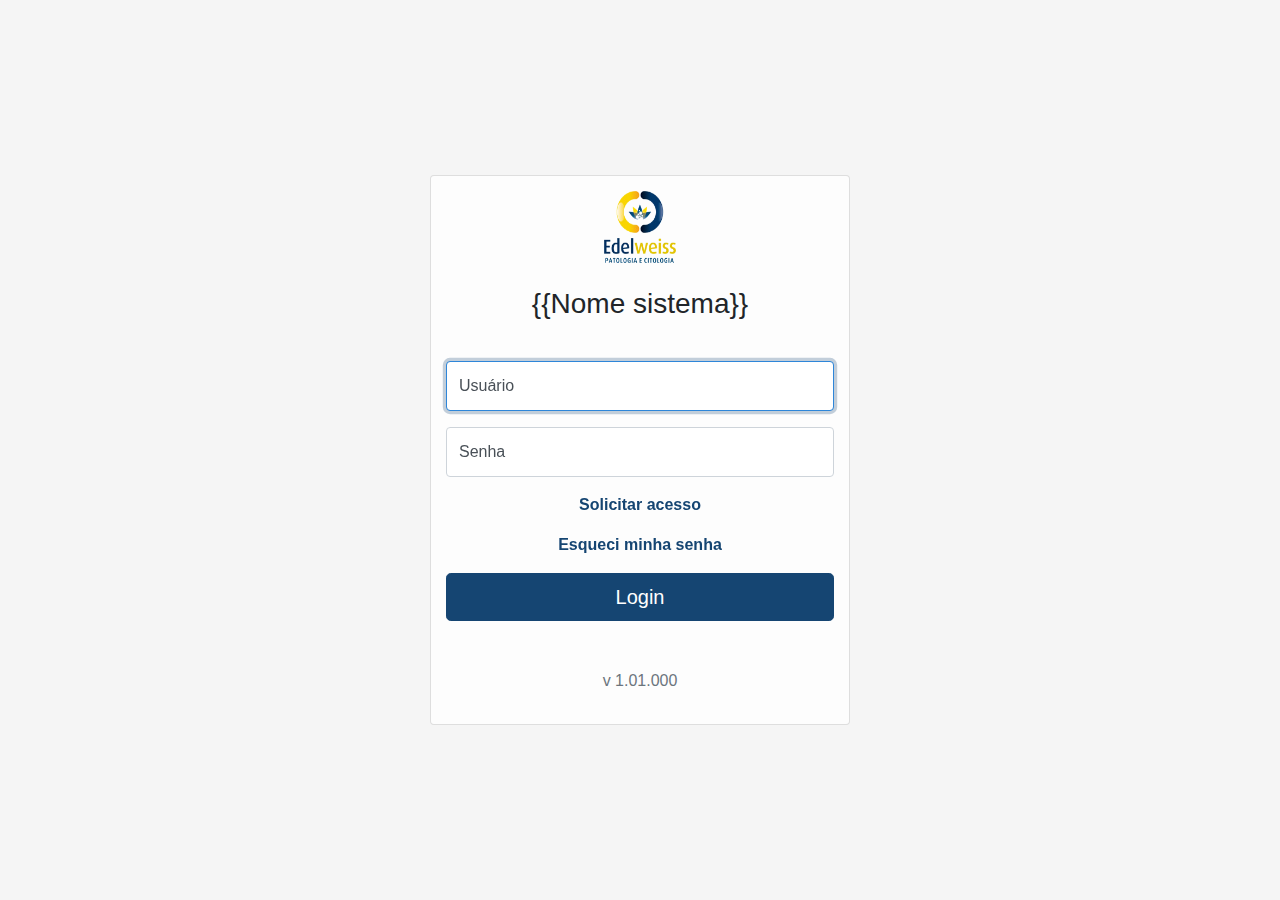
<file: index.html>
<!DOCTYPE html>
<html>
    <head>
        <script>
            document.addEventListener('DOMContentLoaded', function() {
                document.location.href = 'app/login.html';
            });
        </script>
    </head>
    <body>
    </body>
</html>
</file>
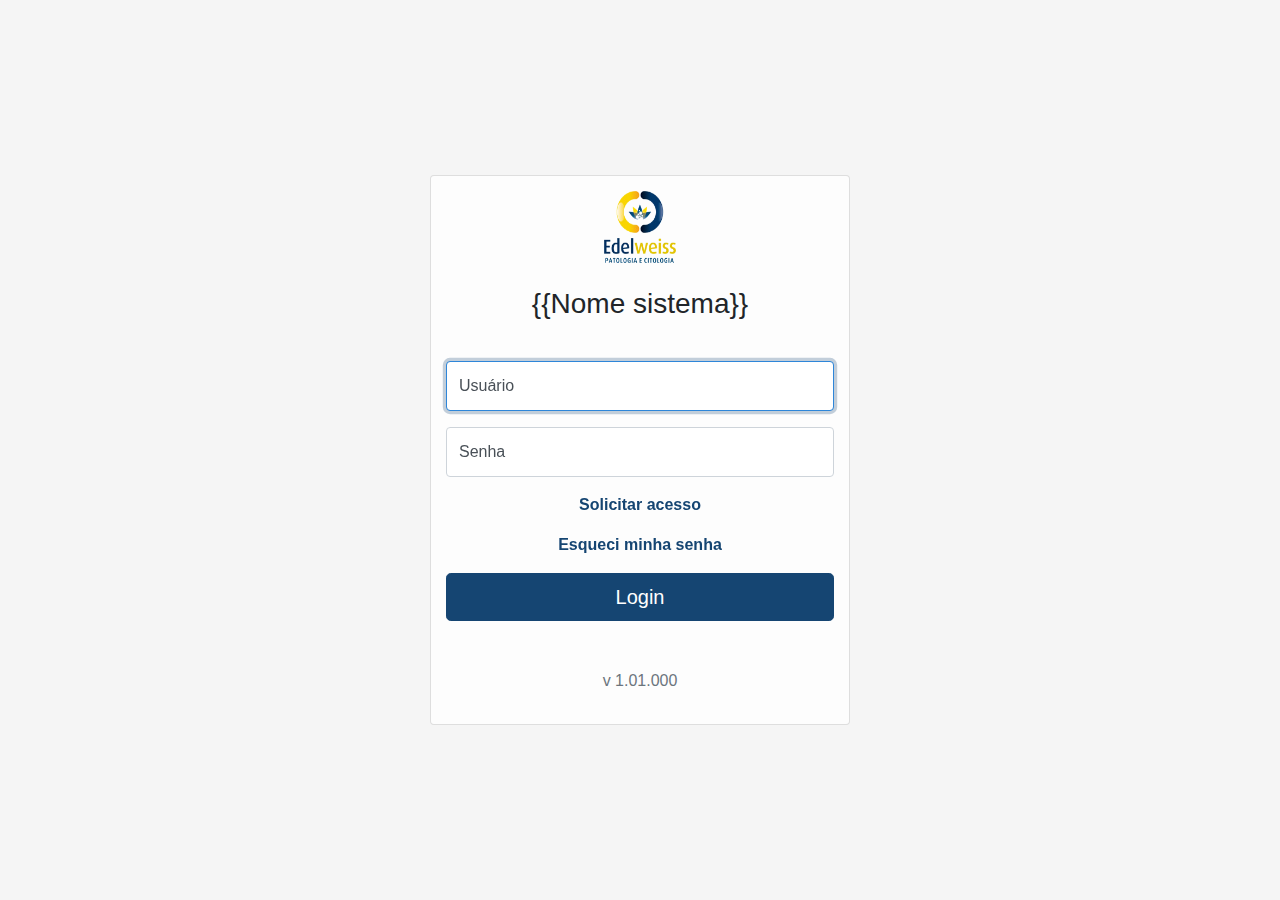
<file: app/login.html>
<!DOCTYPE html>

<html>
	<head>
		<meta charset="utf-8">
		<meta name="viewport" content="width=device-width, initial-scale=1, shrink-to-fit=no">
		<link rel="stylesheet" href="libs/bootstrap/bootstrap-4.1.3-dist/css/bootstrap.css">
		<link rel="stylesheet" href="../style/login.css">
		<link rel="stylesheet" href="../assets/fontawesome-free-5.9.0-web/css/all.css">
		<script>
			function login() {
				window.location.href = "master.html";
			}
		</script>
	</head>

	<body>
		<form class="form-signin card" style="background-color: rgba(255, 255, 255, 0.8);">
			<div class="text-center mb-4">
				<img class="mb-4" src="../assets/image/Splash.png" alt="" width="72" height="72">
				<h1 class="h3 mb-3 font-weight-normal">{{Nome sistema}}</h1>
			</div>

			<div class="form-label-group">
				<input id="txtLogin" class="form-control" type="text" placeholder="Email address" required="" autofocus="">
				<label for="txtLogin">Usuário</label>
			</div>

			<div class="form-label-group">
				<input id="txtPassword" type="password" class="form-control" placeholder="Password" required="">
				<label for="txtPassword">Senha</label>
			</div>
			<div class="form-label-group" style="text-align: center;">
				<a href="#"><strong>Solicitar acesso</strong></a>
			</div>

			<div class="form-label-group" style="text-align: center;">
				<a href="#"><strong>Esqueci minha senha</strong></a>
			</div>
			<button id="btnLogin" class="btn btn-lg btn-primary btn-block" type="button" onclick="login();">Login</button>
			<p class="mt-5 mb-3 text-muted text-center">v 1.01.000</p>
		</form>

		<script src="libs/jquery/jquery-3.4.1.min.js"></script>
		<script src="libs/popper/popper.min.js"></script>
		<script src="libs/bootstrap/bootstrap-4.1.3-dist/js/bootstrap.js"></script>
	</body>
</html>
</file>
<file: style/login.css>
html,
body {
  height: 100%;
  background-size:cover;
}

body {
  display: -ms-flexbox;
  display: flex;
  -ms-flex-align: center;
  align-items: center;
  padding-top: 40px;
  padding-bottom: 40px;
  background-color: #f5f5f5;
}

.form-signin {
  width: 100%;
  max-width: 420px;
  padding: 15px;
  margin: auto;
}

.form-label-group {
  position: relative;
  margin-bottom: 1rem;
}

.form-label-group > input,
.form-label-group > label {
  height: 3.125rem;
  padding: .75rem;
}

.form-label-group > label {
  position: absolute;
  top: 0;
  left: 0;
  display: block;
  width: 100%;
  margin-bottom: 0; /* Override default `<label>` margin */
  line-height: 1.5;
  color: #495057;
  pointer-events: none;
  cursor: text; /* Match the input under the label */
  border: 1px solid transparent;
  border-radius: .25rem;
  transition: all .1s ease-in-out;
}

.form-label-group input::-webkit-input-placeholder {
  color: transparent;
}

.form-label-group input:-ms-input-placeholder {
  color: transparent;
}

.form-label-group input::-ms-input-placeholder {
  color: transparent;
}

.form-label-group input::-moz-placeholder {
  color: transparent;
}

.form-label-group input::placeholder {
  color: transparent;
}

.form-label-group input:not(:placeholder-shown) {
  padding-top: 1.25rem;
  padding-bottom: .25rem;
}

.form-label-group input:not(:placeholder-shown) ~ label {
  padding-top: .25rem;
  padding-bottom: .25rem;
  font-size: 12px;
  color: #777;
}

/* Fallback for Edge
-------------------------------------------------- */
@supports (-ms-ime-align: auto) {
  .form-label-group > label {
    display: none;
  }
  .form-label-group input::-ms-input-placeholder {
    color: #777;
  }
}

/* Fallback for IE
-------------------------------------------------- */
@media all and (-ms-high-contrast: none), (-ms-high-contrast: active) {
  .form-label-group > label {
    display: none;
  }
  .form-label-group input:-ms-input-placeholder {
    color: #777;
  }
}
</file>
